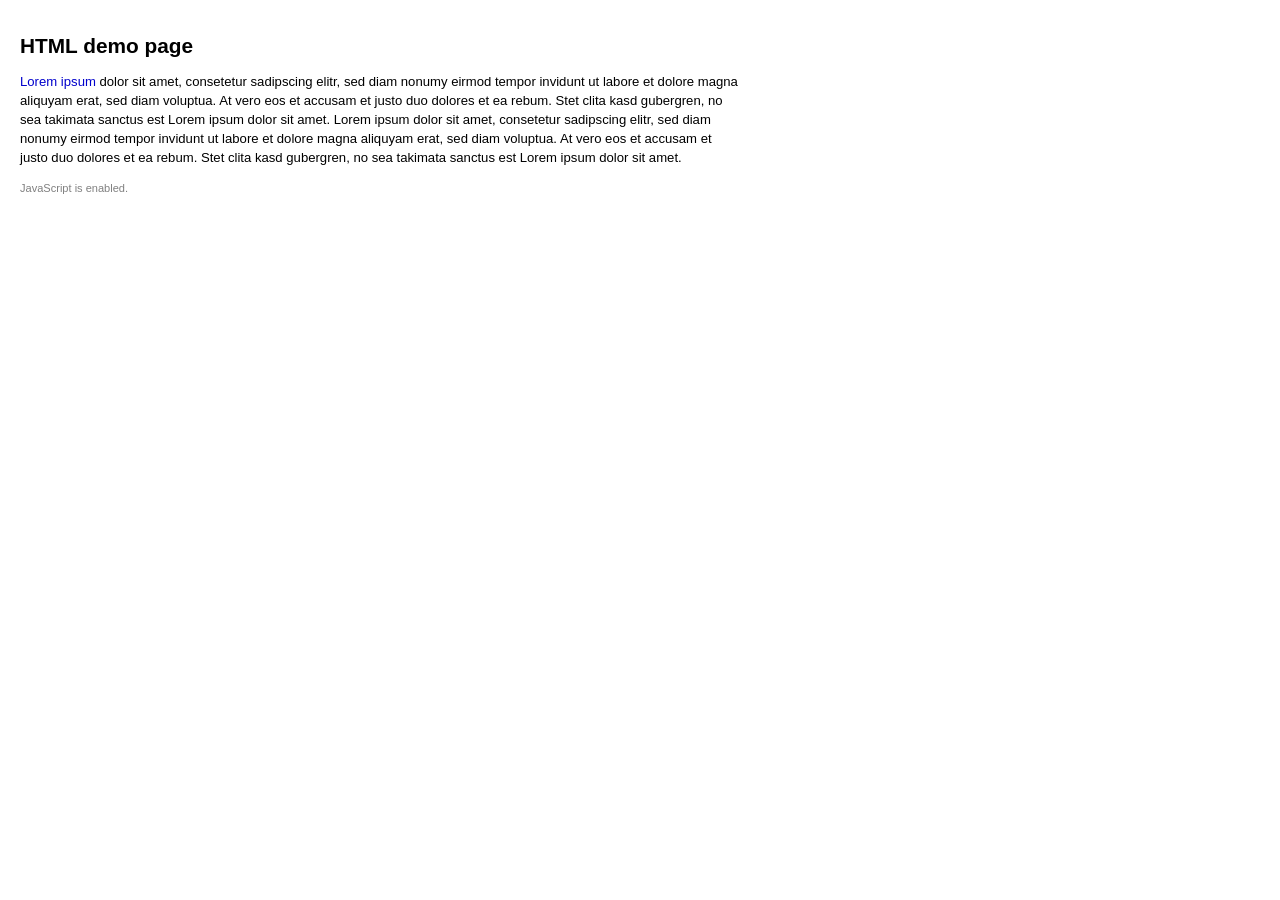
<file: app_phpsqlitecms/files/index.html>
<!DOCTYPE html>
<html lang="en">
<head>
<meta http-equiv="content-type" content="text/html; charset=utf-8">
<title>HTML demo page</title>
<style type="text/css">
<!--
body         { color:#000; background:#fff; margin:0; padding:20px; font-family:verdana, arial, sans-serif; font-size:100.1%; }
h1           { font-size:1.3em; }
p            { font-size:0.82em; line-height:1.45em; max-width:55em; }
#jstest      { font-size:0.69em; color:#808080; }
a:link       { color:#0000cc; text-decoration:none; }
a:visited    { color:#0000cc; text-decoration:none; }
a:hover      { color:#0000ff; text-decoration:underline; }
a:active     { color:#ff0000; text-decoration:none; }
-->
</style>
<script type="text/javascript">/* <![CDATA[ */
function jstest()
 {
  document.getElementById('jstest').innerHTML = 'JavaScript is enabled.';
 }
/* ]]> */</script>
</head>

<body onload="jstest()">

<h1>HTML demo page</h1>

<p><a href="../">Lorem ipsum</a> dolor sit amet, consetetur sadipscing elitr, sed diam nonumy eirmod tempor invidunt ut labore et dolore magna aliquyam erat, sed diam voluptua. At vero eos et accusam et justo duo dolores et ea rebum. Stet clita kasd gubergren, no sea takimata sanctus est Lorem ipsum dolor sit amet. Lorem ipsum dolor sit amet, consetetur sadipscing elitr, sed diam nonumy eirmod tempor invidunt ut labore et dolore magna aliquyam erat, sed diam voluptua. At vero eos et accusam et justo duo dolores et ea rebum. Stet clita kasd gubergren, no sea takimata sanctus est Lorem ipsum dolor sit amet.</p>

<p id="jstest">JavaScript is not enabled.</p>

</body>

</html>
</file>
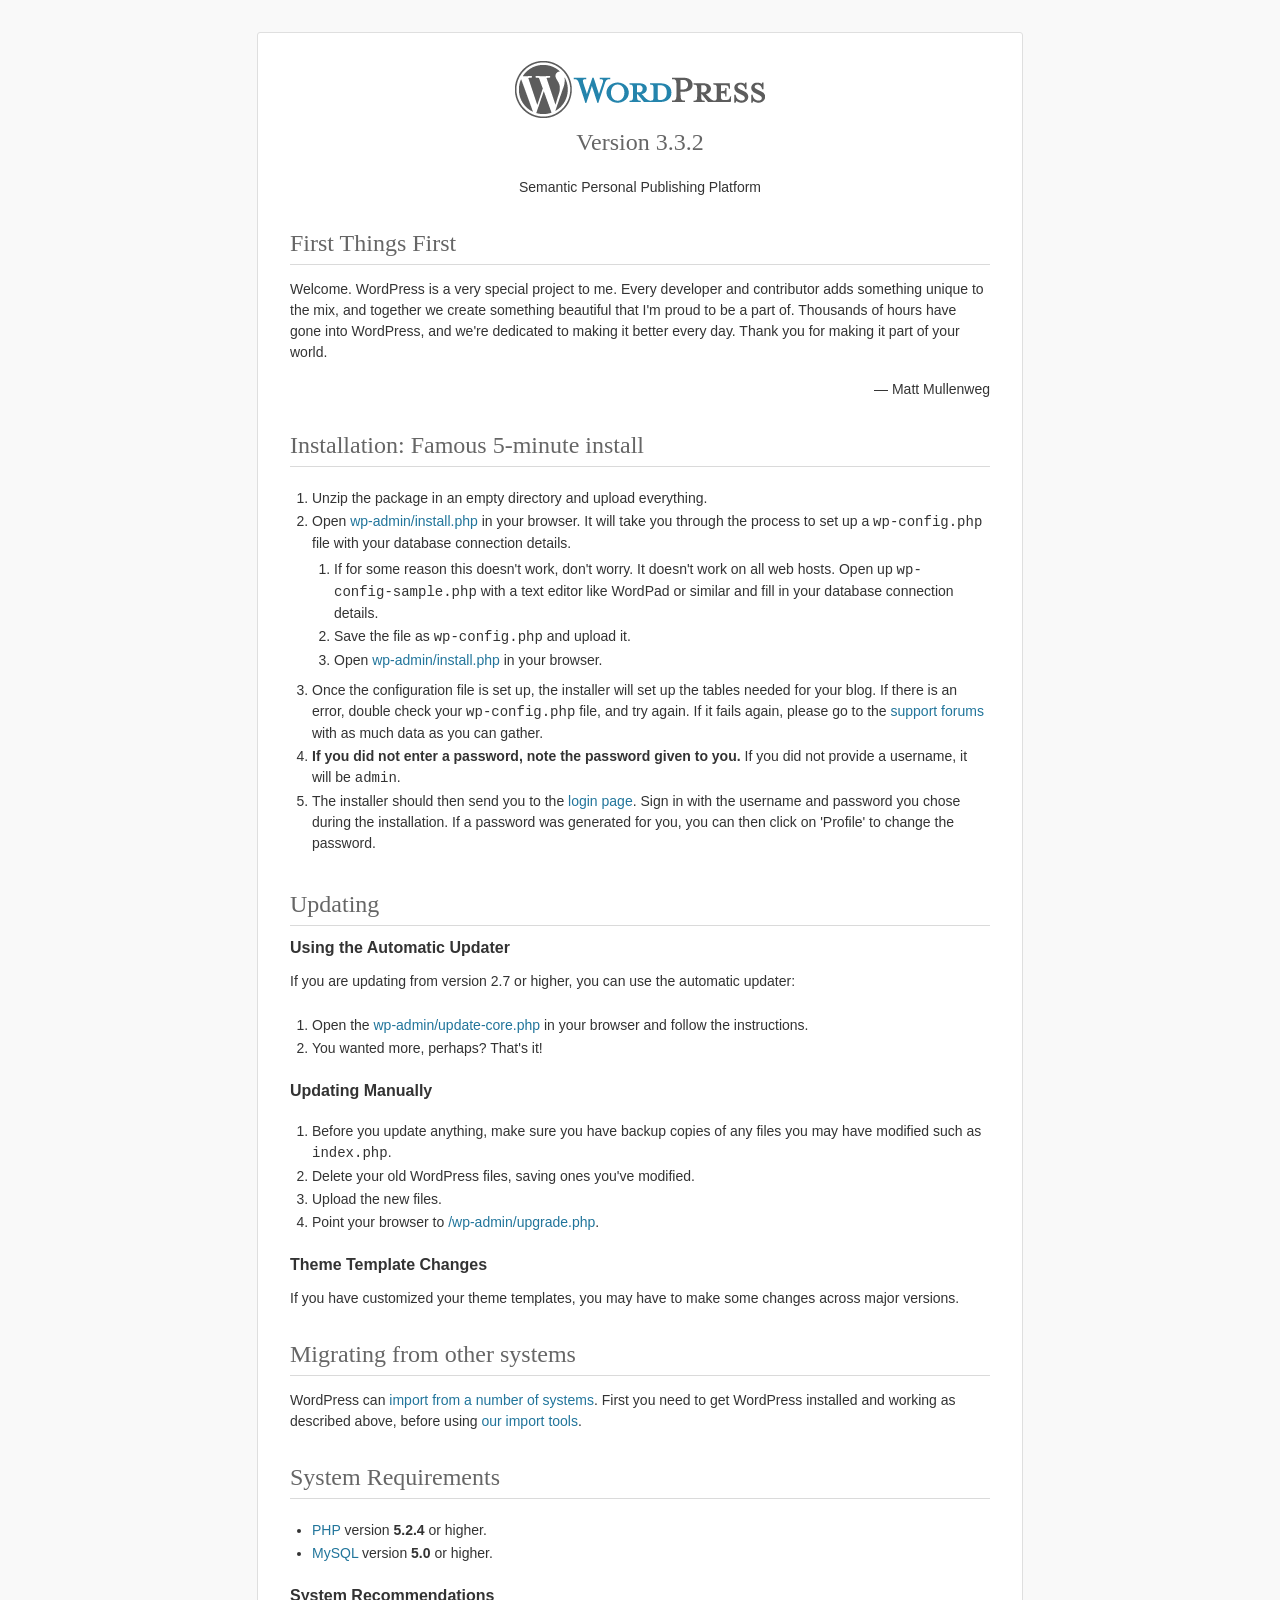
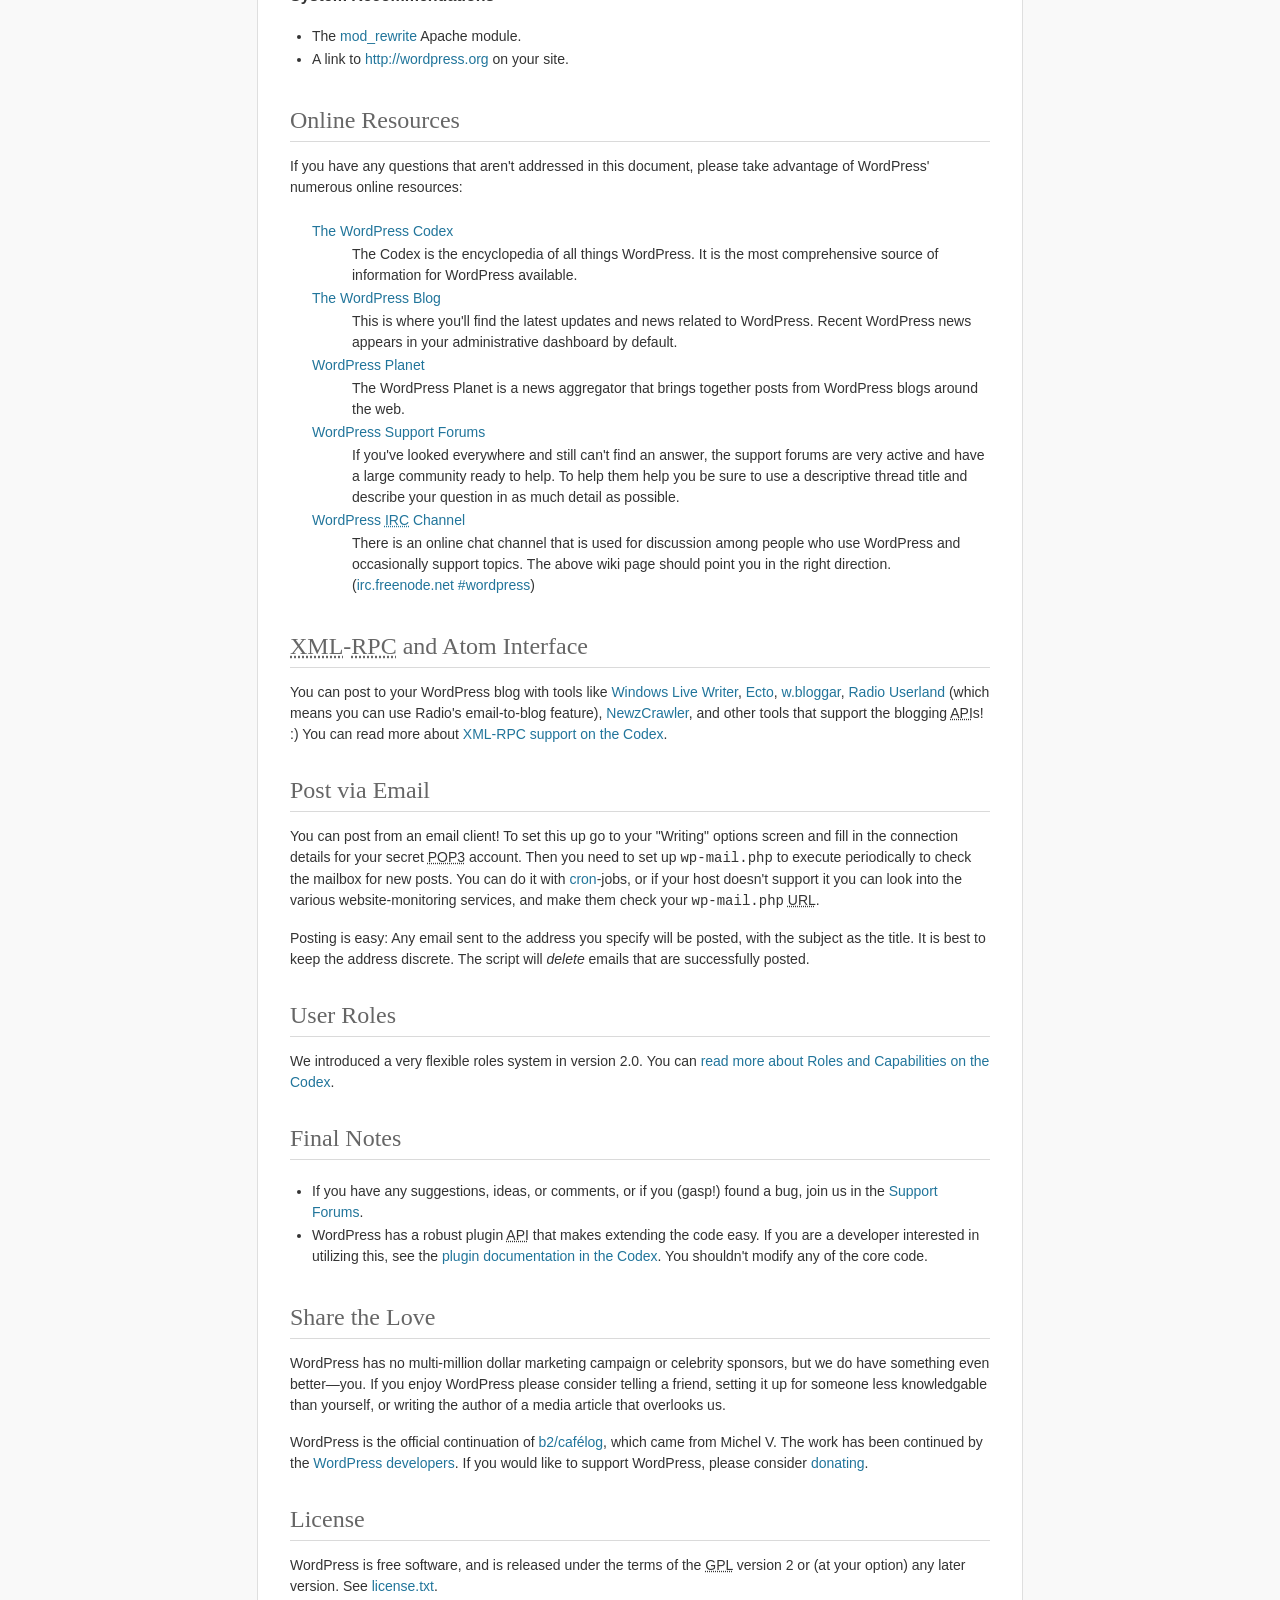
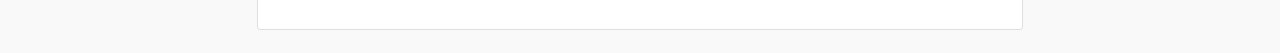
<file: app_wordpress/readme.html>
<!DOCTYPE html PUBLIC "-//W3C//DTD XHTML 1.0 Strict//EN" "http://www.w3.org/TR/xhtml1/DTD/xhtml1-strict.dtd">
<html xmlns="http://www.w3.org/1999/xhtml">
<head>
	<meta http-equiv="Content-Type" content="text/html; charset=utf-8" />
	<title>WordPress &#8250; ReadMe</title>
	<link rel="stylesheet" href="wp-admin/css/install.css?ver=20100228" type="text/css" />
</head>
<body>
<h1 id="logo">
	<a href="http://wordpress.org/"><img alt="WordPress" src="wp-admin/images/wordpress-logo.png" width="250" height="68" /></a>
	<br /> Version 3.3.2
</h1>
<p style="text-align: center">Semantic Personal Publishing Platform</p>

<h1>First Things First</h1>
<p>Welcome. WordPress is a very special project to me. Every developer and contributor adds something unique to the mix, and together we create something beautiful that I'm proud to be a part of. Thousands of hours have gone into WordPress, and we're dedicated to making it better every day. Thank you for making it part of your world.</p>
<p style="text-align: right">&#8212; Matt Mullenweg</p>

<h1>Installation: Famous 5-minute install</h1>
<ol>
	<li>Unzip the package in an empty directory and upload everything.</li>
	<li>Open <span class="file"><a href="wp-admin/install.php">wp-admin/install.php</a></span> in your browser. It will take you through the process to set up a <code>wp-config.php</code> file with your database connection details.
		<ol>
			<li>If for some reason this doesn't work, don't worry. It doesn't work on all web hosts. Open up <code>wp-config-sample.php</code> with a text editor like WordPad or similar and fill in your database connection details.</li>
			<li>Save the file as <code>wp-config.php</code> and upload it.</li>
			<li>Open <span class="file"><a href="wp-admin/install.php">wp-admin/install.php</a></span> in your browser.</li>
		</ol>
	</li>
	<li>Once the configuration file is set up, the installer will set up the tables needed for your blog. If there is an error, double check your <code>wp-config.php</code> file, and try again. If it fails again, please go to the <a href="http://wordpress.org/support/" title="WordPress support">support forums</a> with as much data as you can gather.</li>
	<li><strong>If you did not enter a password, note the password given to you.</strong> If you did not provide a username, it will be <code>admin</code>.</li>
	<li>The installer should then send you to the <a href="wp-login.php">login page</a>. Sign in with the username and password you chose during the installation. If a password was generated for you, you can then click on 'Profile' to change the password.</li>
</ol>

<h1>Updating</h1>
<h2>Using the Automatic Updater</h2>
<p>If you are updating from version 2.7 or higher, you can use the automatic updater:</p>
<ol>
	<li>Open the <span class="file"><a href="wp-admin/update-core.php">wp-admin/update-core.php</a></span> in your browser and follow the instructions.</li>
	<li>You wanted more, perhaps? That's it!</li>
</ol>

<h2>Updating Manually</h2>
<ol>
	<li>Before you update anything, make sure you have backup copies of any files you may have modified such as <code>index.php</code>.</li>
	<li>Delete your old WordPress files, saving ones you've modified.</li>
	<li>Upload the new files.</li>
	<li>Point your browser to <span class="file"><a href="wp-admin/upgrade.php">/wp-admin/upgrade.php</a>.</span></li>
</ol>

<h2>Theme Template Changes</h2>
<p>If you have customized your theme templates, you may have to make some changes across major versions.</p>

<h1>Migrating from other systems</h1>
<p>WordPress can <a href="http://codex.wordpress.org/Importing_Content">import from a number of systems</a>. First you need to get WordPress installed and working as described above, before using <a href="wp-admin/import.php" title="Import to WordPress">our import tools</a>.</p>

<h1>System Requirements</h1>
<ul>
	<li><a href="http://php.net/">PHP</a> version <strong>5.2.4</strong> or higher.</li>
	<li><a href="http://www.mysql.com/">MySQL</a> version <strong>5.0</strong> or higher.</li>
</ul>

<h2>System Recommendations</h2>
<ul>
	<li>The <a href="http://httpd.apache.org/docs/2.2/mod/mod_rewrite.html">mod_rewrite</a> Apache module.</li>
	<li>A link to <a href="http://wordpress.org/">http://wordpress.org</a> on your site.</li>
</ul>

<h1>Online Resources</h1>
<p>If you have any questions that aren't addressed in this document, please take advantage of WordPress' numerous online resources:</p>
<dl>
	<dt><a href="http://codex.wordpress.org/">The WordPress Codex</a></dt>
		<dd>The Codex is the encyclopedia of all things WordPress. It is the most comprehensive source of information for WordPress available.</dd>
	<dt><a href="http://wordpress.org/news/">The WordPress Blog</a></dt>
		<dd>This is where you'll find the latest updates and news related to WordPress. Recent WordPress news appears in your administrative dashboard by default.</dd>
	<dt><a href="http://planet.wordpress.org/">WordPress Planet</a></dt>
		<dd>The WordPress Planet is a news aggregator that brings together posts from WordPress blogs around the web.</dd>
	<dt><a href="http://wordpress.org/support/">WordPress Support Forums</a></dt>
		<dd>If you've looked everywhere and still can't find an answer, the support forums are very active and have a large community ready to help. To help them help you be sure to use a descriptive thread title and describe your question in as much detail as possible.</dd>
	<dt><a href="http://codex.wordpress.org/IRC">WordPress <abbr title="Internet Relay Chat">IRC</abbr> Channel</a></dt>
		<dd>There is an online chat channel that is used for discussion among people who use WordPress and occasionally support topics. The above wiki page should point you in the right direction. (<a href="irc://irc.freenode.net/wordpress">irc.freenode.net #wordpress</a>)</dd>
</dl>

<h1><abbr title="eXtensible Markup Language">XML</abbr>-<abbr title="Remote Procedure Call">RPC</abbr> and Atom Interface</h1>
<p>You can post to your WordPress blog with tools like <a href="http://download.live.com/writer">Windows Live Writer</a>, <a href="http://illuminex.com/ecto/">Ecto</a>, <a href="http://bloggar.com/">w.bloggar</a>, <a href="http://radio.userland.com/">Radio Userland</a> (which means you can use Radio's email-to-blog feature), <a href="http://www.newzcrawler.com/">NewzCrawler</a>, and other tools that support the blogging <abbr title="application programming interface">API</abbr>s! :) You can read more about <a href="http://codex.wordpress.org/XML-RPC_Support"><abbr>XML</abbr>-<abbr>RPC</abbr> support on the Codex</a>.</p>

<h1>Post via Email</h1>
<p>You can post from an email client! To set this up go to your &quot;Writing&quot; options screen and fill in the connection details for your secret <abbr title="Post Office Protocol version 3">POP3</abbr> account. Then you need to set up <code>wp-mail.php</code> to execute periodically to check the mailbox for new posts. You can do it with <a href="http://en.wikipedia.org/wiki/Cron">cron</a>-jobs, or if your host doesn't support it you can look into the various website-monitoring services, and make them check your <code>wp-mail.php</code> <abbr title="Uniform Resource Locator">URL</abbr>.</p>
<p>Posting is easy: Any email sent to the address you specify will be posted, with the subject as the title. It is best to keep the address discrete. The script will <em>delete</em> emails that are successfully posted.</p>

<h1>User Roles</h1>
<p>We introduced a very flexible roles system in version 2.0. You can <a href="http://codex.wordpress.org/Roles_and_Capabilities" title="WordPress roles and capabilities">read more about Roles and Capabilities on the Codex</a>.</p>

<h1>Final Notes</h1>
<ul>
	<li>If you have any suggestions, ideas, or comments, or if you (gasp!) found a bug, join us in the <a href="http://wordpress.org/support/">Support Forums</a>.</li>
	<li>WordPress has a robust plugin <abbr title="application programming interface">API</abbr> that makes extending the code easy. If you are a developer interested in utilizing this, see the <a href="http://codex.wordpress.org/Plugin_API" title="WordPress plugin API">plugin documentation in the Codex</a>. You shouldn't modify any of the core code.</li>
</ul>

<h1>Share the Love</h1>
<p>WordPress has no multi-million dollar marketing campaign or celebrity sponsors, but we do have something even better&#8212;you. If you enjoy WordPress please consider telling a friend, setting it up for someone less knowledgable than yourself, or writing the author of a media article that overlooks us.</p>

<p>WordPress is the official continuation of <a href="http://cafelog.com/">b2/caf&#233;log</a>, which came from Michel V. The work has been continued by the <a href="http://wordpress.org/about/">WordPress developers</a>. If you would like to support WordPress, please consider <a href="http://wordpress.org/donate/" title="Donate to WordPress">donating</a>.</p>

<h1>License</h1>
<p>WordPress is free software, and is released under the terms of the <abbr title="GNU General Public License">GPL</abbr> version 2 or (at your option) any later version. See <a href="license.txt">license.txt</a>.</p>


</body>
</html>
</file>
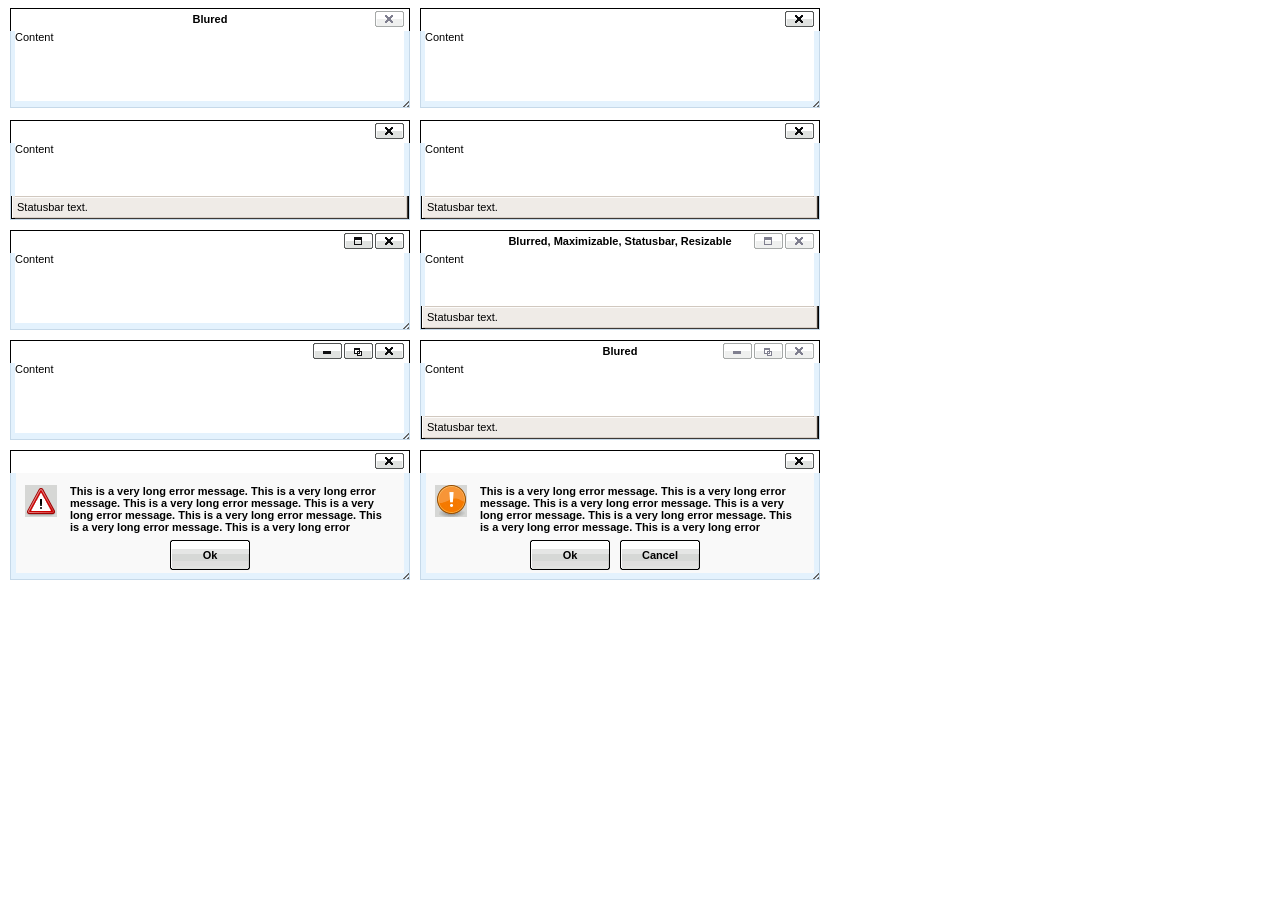
<file: app_wordpress/wp-includes/js/tinymce/plugins/inlinepopups/template.htm>
<!-- <!DOCTYPE html PUBLIC "-//W3C//DTD XHTML 1.0 Strict//EN" "http://www.w3.org/TR/xhtml1/DTD/xhtml1-strict.dtd"> -->
<html xmlns="http://www.w3.org/1999/xhtml">
<head>
<title>Template for dialogs</title>
<link rel="stylesheet" type="text/css" href="skins/clearlooks2/window.css?ver=345-20110908" />
</head>
<body>

<div class="mceEditor">
	<div class="clearlooks2" style="width:400px; height:100px; left:10px;">
		<div class="mceWrapper">
			<div class="mceTop">
				<div class="mceLeft"></div>
				<div class="mceCenter"></div>
				<div class="mceRight"></div>
				<span>Blured</span>
			</div>

			<div class="mceMiddle">
				<div class="mceLeft"></div>
				<span>Content</span>
				<div class="mceRight"></div>
			</div>

			<div class="mceBottom">
				<div class="mceLeft"></div>
				<div class="mceCenter"></div>
				<div class="mceRight"></div>
				<span>Statusbar text.</span>
			</div>

			<a class="mceMove" href="#"></a>
			<a class="mceMin" href="#"></a>
			<a class="mceMax" href="#"></a>
			<a class="mceMed" href="#"></a>
			<a class="mceClose" href="#"></a>
			<a class="mceResize mceResizeN" href="#"></a>
			<a class="mceResize mceResizeS" href="#"></a>
			<a class="mceResize mceResizeW" href="#"></a>
			<a class="mceResize mceResizeE" href="#"></a>
			<a class="mceResize mceResizeNW" href="#"></a>
			<a class="mceResize mceResizeNE" href="#"></a>
			<a class="mceResize mceResizeSW" href="#"></a>
			<a class="mceResize mceResizeSE" href="#"></a>
		</div>
	</div>

	<div class="clearlooks2" style="width:400px; height:100px; left:420px;">
		<div class="mceWrapper mceMovable mceFocus">
			<div class="mceTop">
				<div class="mceLeft"></div>
				<div class="mceCenter"></div>
				<div class="mceRight"></div>
				<span>Focused</span>
			</div>

			<div class="mceMiddle">
				<div class="mceLeft"></div>
				<span>Content</span>
				<div class="mceRight"></div>
			</div>

			<div class="mceBottom">
				<div class="mceLeft"></div>
				<div class="mceCenter"></div>
				<div class="mceRight"></div>
				<span>Statusbar text.</span>
			</div>

			<a class="mceMove" href="#"></a>
			<a class="mceMin" href="#"></a>
			<a class="mceMax" href="#"></a>
			<a class="mceMed" href="#"></a>
			<a class="mceClose" href="#"></a>
			<a class="mceResize mceResizeN" href="#"></a>
			<a class="mceResize mceResizeS" href="#"></a>
			<a class="mceResize mceResizeW" href="#"></a>
			<a class="mceResize mceResizeE" href="#"></a>
			<a class="mceResize mceResizeNW" href="#"></a>
			<a class="mceResize mceResizeNE" href="#"></a>
			<a class="mceResize mceResizeSW" href="#"></a>
			<a class="mceResize mceResizeSE" href="#"></a>
		</div>
	</div>

	<div class="clearlooks2" style="width:400px; height:100px; left:10px; top:120px;">
		<div class="mceWrapper mceMovable mceFocus mceStatusbar">
			<div class="mceTop">
				<div class="mceLeft"></div>
				<div class="mceCenter"></div>
				<div class="mceRight"></div>
				<span>Statusbar</span>
			</div>

			<div class="mceMiddle">
				<div class="mceLeft"></div>
				<span>Content</span>
				<div class="mceRight"></div>
			</div>

			<div class="mceBottom">
				<div class="mceLeft"></div>
				<div class="mceCenter"></div>
				<div class="mceRight"></div>
				<span>Statusbar text.</span>
			</div>

			<a class="mceMove" href="#"></a>
			<a class="mceMin" href="#"></a>
			<a class="mceMax" href="#"></a>
			<a class="mceMed" href="#"></a>
			<a class="mceClose" href="#"></a>
			<a class="mceResize mceResizeN" href="#"></a>
			<a class="mceResize mceResizeS" href="#"></a>
			<a class="mceResize mceResizeW" href="#"></a>
			<a class="mceResize mceResizeE" href="#"></a>
			<a class="mceResize mceResizeNW" href="#"></a>
			<a class="mceResize mceResizeNE" href="#"></a>
			<a class="mceResize mceResizeSW" href="#"></a>
			<a class="mceResize mceResizeSE" href="#"></a>
		</div>
	</div>

	<div class="clearlooks2" style="width:400px; height:100px; left:420px; top:120px;">
		<div class="mceWrapper mceMovable mceFocus mceStatusbar mceResizable">
			<div class="mceTop">
				<div class="mceLeft"></div>
				<div class="mceCenter"></div>
				<div class="mceRight"></div>
				<span>Statusbar, Resizable</span>
			</div>

			<div class="mceMiddle">
				<div class="mceLeft"></div>
				<span>Content</span>
				<div class="mceRight"></div>
			</div>

			<div class="mceBottom">
				<div class="mceLeft"></div>
				<div class="mceCenter"></div>
				<div class="mceRight"></div>
				<span>Statusbar text.</span>
			</div>

			<a class="mceMove" href="#"></a>
			<a class="mceMin" href="#"></a>
			<a class="mceMax" href="#"></a>
			<a class="mceMed" href="#"></a>
			<a class="mceClose" href="#"></a>
			<a class="mceResize mceResizeN" href="#"></a>
			<a class="mceResize mceResizeS" href="#"></a>
			<a class="mceResize mceResizeW" href="#"></a>
			<a class="mceResize mceResizeE" href="#"></a>
			<a class="mceResize mceResizeNW" href="#"></a>
			<a class="mceResize mceResizeNE" href="#"></a>
			<a class="mceResize mceResizeSW" href="#"></a>
			<a class="mceResize mceResizeSE" href="#"></a>
		</div>
	</div>

	<div class="clearlooks2" style="width:400px; height:100px; left:10px; top:230px;">
		<div class="mceWrapper mceMovable mceFocus mceResizable mceMaximizable">
			<div class="mceTop">
				<div class="mceLeft"></div>
				<div class="mceCenter"></div>
				<div class="mceRight"></div>
				<span>Resizable, Maximizable</span>
			</div>

			<div class="mceMiddle">
				<div class="mceLeft"></div>
				<span>Content</span>
				<div class="mceRight"></div>
			</div>

			<div class="mceBottom">
				<div class="mceLeft"></div>
				<div class="mceCenter"></div>
				<div class="mceRight"></div>
				<span>Statusbar text.</span>
			</div>

			<a class="mceMove" href="#"></a>
			<a class="mceMin" href="#"></a>
			<a class="mceMax" href="#"></a>
			<a class="mceMed" href="#"></a>
			<a class="mceClose" href="#"></a>
			<a class="mceResize mceResizeN" href="#"></a>
			<a class="mceResize mceResizeS" href="#"></a>
			<a class="mceResize mceResizeW" href="#"></a>
			<a class="mceResize mceResizeE" href="#"></a>
			<a class="mceResize mceResizeNW" href="#"></a>
			<a class="mceResize mceResizeNE" href="#"></a>
			<a class="mceResize mceResizeSW" href="#"></a>
			<a class="mceResize mceResizeSE" href="#"></a>
		</div>
	</div>

	<div class="clearlooks2" style="width:400px; height:100px; left:420px; top:230px;">
		<div class="mceWrapper mceMovable mceStatusbar mceResizable mceMaximizable">
			<div class="mceTop">
				<div class="mceLeft"></div>
				<div class="mceCenter"></div>
				<div class="mceRight"></div>
				<span>Blurred, Maximizable, Statusbar, Resizable</span>
			</div>

			<div class="mceMiddle">
				<div class="mceLeft"></div>
				<span>Content</span>
				<div class="mceRight"></div>
			</div>

			<div class="mceBottom">
				<div class="mceLeft"></div>
				<div class="mceCenter"></div>
				<div class="mceRight"></div>
				<span>Statusbar text.</span>
			</div>

			<a class="mceMove" href="#"></a>
			<a class="mceMin" href="#"></a>
			<a class="mceMax" href="#"></a>
			<a class="mceMed" href="#"></a>
			<a class="mceClose" href="#"></a>
			<a class="mceResize mceResizeN" href="#"></a>
			<a class="mceResize mceResizeS" href="#"></a>
			<a class="mceResize mceResizeW" href="#"></a>
			<a class="mceResize mceResizeE" href="#"></a>
			<a class="mceResize mceResizeNW" href="#"></a>
			<a class="mceResize mceResizeNE" href="#"></a>
			<a class="mceResize mceResizeSW" href="#"></a>
			<a class="mceResize mceResizeSE" href="#"></a>
		</div>
	</div>

	<div class="clearlooks2" style="width:400px; height:100px; left:10px; top:340px;">
		<div class="mceWrapper mceMovable mceFocus mceResizable mceMaximized mceMinimizable mceMaximizable">
			<div class="mceTop">
				<div class="mceLeft"></div>
				<div class="mceCenter"></div>
				<div class="mceRight"></div>
				<span>Maximized, Maximizable, Minimizable</span>
			</div>

			<div class="mceMiddle">
				<div class="mceLeft"></div>
				<span>Content</span>
				<div class="mceRight"></div>
			</div>

			<div class="mceBottom">
				<div class="mceLeft"></div>
				<div class="mceCenter"></div>
				<div class="mceRight"></div>
				<span>Statusbar text.</span>
			</div>

			<a class="mceMove" href="#"></a>
			<a class="mceMin" href="#"></a>
			<a class="mceMax" href="#"></a>
			<a class="mceMed" href="#"></a>
			<a class="mceClose" href="#"></a>
			<a class="mceResize mceResizeN" href="#"></a>
			<a class="mceResize mceResizeS" href="#"></a>
			<a class="mceResize mceResizeW" href="#"></a>
			<a class="mceResize mceResizeE" href="#"></a>
			<a class="mceResize mceResizeNW" href="#"></a>
			<a class="mceResize mceResizeNE" href="#"></a>
			<a class="mceResize mceResizeSW" href="#"></a>
			<a class="mceResize mceResizeSE" href="#"></a>
		</div>
	</div>

	<div class="clearlooks2" style="width:400px; height:100px; left:420px; top:340px;">
		<div class="mceWrapper mceMovable mceStatusbar mceResizable mceMaximized mceMinimizable mceMaximizable">
			<div class="mceTop">
				<div class="mceLeft"></div>
				<div class="mceCenter"></div>
				<div class="mceRight"></div>
				<span>Blured</span>
			</div>

			<div class="mceMiddle">
				<div class="mceLeft"></div>
				<span>Content</span>
				<div class="mceRight"></div>
			</div>

			<div class="mceBottom">
				<div class="mceLeft"></div>
				<div class="mceCenter"></div>
				<div class="mceRight"></div>
				<span>Statusbar text.</span>
			</div>

			<a class="mceMove" href="#"></a>
			<a class="mceMin" href="#"></a>
			<a class="mceMax" href="#"></a>
			<a class="mceMed" href="#"></a>
			<a class="mceClose" href="#"></a>
			<a class="mceResize mceResizeN" href="#"></a>
			<a class="mceResize mceResizeS" href="#"></a>
			<a class="mceResize mceResizeW" href="#"></a>
			<a class="mceResize mceResizeE" href="#"></a>
			<a class="mceResize mceResizeNW" href="#"></a>
			<a class="mceResize mceResizeNE" href="#"></a>
			<a class="mceResize mceResizeSW" href="#"></a>
			<a class="mceResize mceResizeSE" href="#"></a>
		</div>
	</div>

	<div class="clearlooks2" style="width:400px; height:130px; left:10px; top:450px;">
		<div class="mceWrapper mceMovable mceFocus mceModal mceAlert">
			<div class="mceTop">
				<div class="mceLeft"></div>
				<div class="mceCenter"></div>
				<div class="mceRight"></div>
				<span>Alert</span>
			</div>

			<div class="mceMiddle">
				<div class="mceLeft"></div>
				<span>
					This is a very long error message. This is a very long error message.
					This is a very long error message. This is a very long error message.
					This is a very long error message. This is a very long error message.
					This is a very long error message. This is a very long error message.
					This is a very long error message. This is a very long error message.
					This is a very long error message. This is a very long error message.
				</span>
				<div class="mceRight"></div>
				<div class="mceIcon"></div>
			</div>

			<div class="mceBottom">
				<div class="mceLeft"></div>
				<div class="mceCenter"></div>
				<div class="mceRight"></div>
			</div>

			<a class="mceMove" href="#"></a>
			<a class="mceButton mceOk" href="#">Ok</a>
			<a class="mceClose" href="#"></a>
		</div>
	</div>

	<div class="clearlooks2" style="width:400px; height:130px; left:420px; top:450px;">
		<div class="mceWrapper mceMovable mceFocus mceModal mceConfirm">
			<div class="mceTop">
				<div class="mceLeft"></div>
				<div class="mceCenter"></div>
				<div class="mceRight"></div>
				<span>Confirm</span>
			</div>

			<div class="mceMiddle">
				<div class="mceLeft"></div>
				<span>
					This is a very long error message. This is a very long error message.
					This is a very long error message. This is a very long error message.
					This is a very long error message. This is a very long error message.
					This is a very long error message. This is a very long error message.
					This is a very long error message. This is a very long error message.
					This is a very long error message. This is a very long error message.
					</span>
				<div class="mceRight"></div>
				<div class="mceIcon"></div>
			</div>

			<div class="mceBottom">
				<div class="mceLeft"></div>
				<div class="mceCenter"></div>
				<div class="mceRight"></div>
			</div>

			<a class="mceMove" href="#"></a>
			<a class="mceButton mceOk" href="#">Ok</a>
			<a class="mceButton mceCancel" href="#">Cancel</a>
			<a class="mceClose" href="#"></a>
		</div>
	</div>
</div>

</body>
</html>
</file>
<file: app_wordpress/wp-admin/css/install.css>
html{background:#f9f9f9;}body{background:#fff;color:#333;font-family:sans-serif;margin:2em auto;padding:1em 2em;-webkit-border-radius:3px;border-radius:3px;border:1px solid #dfdfdf;max-width:700px;}a{color:#21759B;text-decoration:none;}a:hover{color:#D54E21;}h1{border-bottom:1px solid #dadada;clear:both;color:#666;font:24px Georgia,"Times New Roman",Times,serif;margin:30px 0 0 0;padding:0;padding-bottom:7px;}h2{font-size:16px;}p,li,dd,dt{padding-bottom:2px;font-size:14px;line-height:1.5;}code,.code{font-size:14px;}ul,ol,dl{padding:5px 5px 5px 22px;}a img{border:0;}abbr{border:0;font-variant:normal;}#logo{margin:6px 0 14px 0;border-bottom:none;text-align:center;}.step{margin:20px 0 15px;}.step,th{text-align:left;padding:0;}.submit input,.button,.button-secondary{font-family:sans-serif;text-decoration:none;font-size:14px!important;line-height:16px;padding:6px 12px;cursor:pointer;border:1px solid #bbb;color:#464646;-webkit-border-radius:15px;border-radius:15px;-moz-box-sizing:content-box;-webkit-box-sizing:content-box;box-sizing:content-box;}.button:hover,.button-secondary:hover,.submit input:hover{color:#000;border-color:#666;}.button,.submit input,.button-secondary{background:#f2f2f2 url(../images/white-grad.png) repeat-x scroll left top;}.button:active,.submit input:active,.button-secondary:active{background:#eee url(../images/white-grad-active.png) repeat-x scroll left top;}textarea{border:1px solid #dfdfdf;-webkit-border-radius:3px;border-radius:3px;font-family:sans-serif;width:695px;}.form-table{border-collapse:collapse;margin-top:1em;width:100%;}.form-table td{margin-bottom:9px;padding:10px 20px 10px 0;border-bottom:8px solid #fff;font-size:14px;vertical-align:top;}.form-table th{font-size:14px;text-align:left;padding:16px 20px 10px 0;border-bottom:8px solid #fff;width:140px;vertical-align:top;}.form-table code{line-height:18px;font-size:14px;}.form-table p{margin:4px 0 0 0;font-size:11px;}.form-table input{line-height:20px;font-size:15px;padding:2px;border:1px #DFDFDF solid;-webkit-border-radius:3px;border-radius:3px;font-family:sans-serif;}.form-table input[type=text],.form-table input[type=password]{width:206px;}.form-table th p{font-weight:normal;}.form-table.install-success td{vertical-align:middle;padding:16px 20px 10px 0;}.form-table.install-success td p{margin:0;font-size:14px;}.form-table.install-success td code{margin:0;font-size:18px;}#error-page{margin-top:50px;}#error-page p{font-size:14px;line-height:18px;margin:25px 0 20px;}#error-page code,.code{font-family:Consolas,Monaco,monospace;}#pass-strength-result{background-color:#eee;border-color:#ddd!important;border-style:solid;border-width:1px;margin:5px 5px 5px 0;padding:5px;text-align:center;width:200px;display:none;}#pass-strength-result.bad{background-color:#ffb78c;border-color:#ff853c!important;}#pass-strength-result.good{background-color:#ffec8b;border-color:#fc0!important;}#pass-strength-result.short{background-color:#ffa0a0;border-color:#f04040!important;}#pass-strength-result.strong{background-color:#c3ff88;border-color:#8dff1c!important;}.message{border:1px solid #e6db55;padding:.3em .6em;margin:5px 0 15px;background-color:#ffffe0;}body.rtl{font-family:Tahoma,arial;}.rtl h1{font-family:arial;margin:5px -4px 0 0;}.rtl ul,.rtl ol{padding:5px 22px 5px 5px;}.rtl .step,.rtl th,.rtl .form-table th{text-align:right;}.rtl .submit input,.rtl .button,.rtl .button-secondary{margin-right:0;}.rtl #user_login,.rtl #admin_email,.rtl #pass1,.rtl #pass2{direction:ltr;}
</file>
<file: app_wordpress/wp-includes/js/tinymce/plugins/inlinepopups/skins/clearlooks2/window.css>
/* Clearlooks 2 */

/* Reset */
.clearlooks2, .clearlooks2 div, .clearlooks2 span, .clearlooks2 a {vertical-align:baseline; text-align:left; position:absolute; border:0; padding:0; margin:0; background:transparent; font-family:Arial,Verdana; font-size:11px; color:#000; text-decoration:none; font-weight:normal; width:auto; height:auto; overflow:hidden; display:block}

/* General */
.clearlooks2 {position:absolute; direction:ltr}
.clearlooks2 .mceWrapper {position:static}
.mceEventBlocker {position:fixed; left:0; top:0; background:url(img/horizontal.gif) no-repeat 0 -75px; width:100%; height:100%}
.clearlooks2 .mcePlaceHolder {border:1px solid #000; background:#888; top:0; left:0; opacity:0.5; -ms-filter:'alpha(opacity=50)'; filter:alpha(opacity=50)}
.clearlooks2_modalBlocker {position:fixed; left:0; top:0; width:100%; height:100%; background:#FFF; opacity:0.6; -ms-filter:'alpha(opacity=60)'; filter:alpha(opacity=60); display:none}

/* Top */
.clearlooks2 .mceTop, 
.clearlooks2 .mceTop div {
	top:0; 
	width:100%; 
	height:23px
}
.clearlooks2 .mceTop .mceLeft {
	width:55%; 
	background-image: none;
	border-style: solid none none solid;
	border-width: 1px;
}
.clearlooks2 .mceTop .mceCenter {
}
.clearlooks2 .mceTop .mceRight {
	right:0; 
	width:55%; 
	height:23px; 
	background-image: none;
	border-style: solid solid none none;
	border-width: 1px;
}
.clearlooks2 .mceTop span {
	width:100%;
	font: 12px/20px bold "Lucida Grande","Lucida Sans Unicode",Tahoma,Verdana,sans-serif;
	text-align:center; 
	vertical-align:middle; 
	line-height:23px; 
	font-weight:bold;
}
.clearlooks2 .mceFocus .mceTop .mceLeft {
	background-image: none;
	border-style: solid none none solid;
	border-width: 1px;
}
.clearlooks2 .mceFocus .mceTop .mceCenter {
}
.clearlooks2 .mceFocus .mceTop .mceRight {
	background-image: none;
	border-style: solid solid none none;
	border-width: 1px;
}
.clearlooks2 .mceFocus .mceTop span {
color:#FFF
}

/* Middle */
.clearlooks2 .mceMiddle, .clearlooks2 .mceMiddle div {top:0}
.clearlooks2 .mceMiddle {width:100%; height:100%; clip:rect(23px auto auto auto)}
.clearlooks2 .mceMiddle .mceLeft {left:0; width:5px; height:100%; background:#E4F2FD;border-left:1px solid #c6d9e9}
.clearlooks2 .mceMiddle span {top:23px; left:5px; width:100%; height:100%; background:#FFF}
.clearlooks2 .mceMiddle .mceRight {right:0; width:5px; height:100%; background:#E4F2FD;border-right:1px solid #c6d9e9}

/* Bottom */
.clearlooks2 .mceBottom, .clearlooks2 .mceBottom div {height:6px}
.clearlooks2 .mceBottom {left:0; bottom:0; width:100%;background:#E4F2FD;border-bottom:1px solid #c6d9e9}
.clearlooks2 .mceBottom div {top:0}
.clearlooks2 .mceBottom .mceLeft {left:0; width:5px; background:#E4F2FD  ;border-left:1px solid #c6d9e9}
.clearlooks2 .mceBottom .mceCenter {left:5px; width:100%}
.clearlooks2 .mceBottom .mceRight {right:0; width:6px; background:#E4F2FD url(img/drag.gif) no-repeat;border-right:1px solid #c6d9e9}
.clearlooks2 .mceBottom span {display:none}
.clearlooks2 .mceStatusbar .mceBottom, .clearlooks2 .mceStatusbar .mceBottom div {height:23px}
.clearlooks2 .mceStatusbar .mceBottom .mceLeft {background:url(img/corners.gif) -29px 0}
.clearlooks2 .mceStatusbar .mceBottom .mceCenter {background:url(img/horizontal.gif) 0 -52px}
.clearlooks2 .mceStatusbar .mceBottom .mceRight {background:url(img/corners.gif) -24px 0}
.clearlooks2 .mceStatusbar .mceBottom span {display:block; left:7px; font-family:Arial, Verdana; font-size:11px; line-height:23px}

/* Actions */
.clearlooks2 a {width:29px; height:16px; top:3px;}
.clearlooks2 .mceClose {right:6px; background:url(img/buttons.gif) -87px 0}
.clearlooks2 .mceMin {display:none; right:68px; background:url(img/buttons.gif) 0 0}
.clearlooks2 .mceMed {display:none; right:37px; background:url(img/buttons.gif) -29px 0}
.clearlooks2 .mceMax {display:none; right:37px; background:url(img/buttons.gif) -58px 0}
.clearlooks2 .mceMove {display:none;width:100%;cursor:move;background:url(img/corners.gif) no-repeat -100px -100px}
.clearlooks2 .mceMovable .mceMove {display:block}
.clearlooks2 .mceFocus .mceClose {right:6px; background:url(img/buttons.gif) -87px -16px}
.clearlooks2 .mceFocus .mceMin {right:68px; background:url(img/buttons.gif) 0 -16px}
.clearlooks2 .mceFocus .mceMed {right:37px; background:url(img/buttons.gif) -29px -16px}
.clearlooks2 .mceFocus .mceMax {right:37px; background:url(img/buttons.gif) -58px -16px}
.clearlooks2 .mceFocus .mceClose:hover {right:6px; background:url(img/buttons.gif) -87px -32px}
.clearlooks2 .mceFocus .mceClose:hover {right:6px; background:url(img/buttons.gif) -87px -32px}
.clearlooks2 .mceFocus .mceMin:hover {right:68px; background:url(img/buttons.gif) 0 -32px}
.clearlooks2 .mceFocus .mceMed:hover {right:37px; background:url(img/buttons.gif) -29px -32px}
.clearlooks2 .mceFocus .mceMax:hover {right:37px; background:url(img/buttons.gif) -58px -32px}

/* Resize */
.clearlooks2 .mceResize {top:auto; left:auto; display:none; width:5px; height:5px; background:url(img/horizontal.gif) no-repeat 0 -75px}
.clearlooks2 .mceResizable .mceResize {display:block}
.clearlooks2 .mceResizable .mceMin, .clearlooks2 .mceMax {display:none}
.clearlooks2 .mceMinimizable .mceMin {display:block}
.clearlooks2 .mceMaximizable .mceMax {display:block}
.clearlooks2 .mceMaximized .mceMed {display:block}
.clearlooks2 .mceMaximized .mceMax {display:none}
.clearlooks2 a.mceResizeN {top:0; left:0; width:100%; cursor:n-resize}
.clearlooks2 a.mceResizeNW {top:0; left:0; cursor:nw-resize}
.clearlooks2 a.mceResizeNE {top:0; right:0; cursor:ne-resize}
.clearlooks2 a.mceResizeW {top:0; left:0; height:100%; cursor:w-resize;}
.clearlooks2 a.mceResizeE {top:0; right:0; height:100%; cursor:e-resize}
.clearlooks2 a.mceResizeS {bottom:0; left:0; width:100%; cursor:s-resize}
.clearlooks2 a.mceResizeSW {bottom:0; left:0; cursor:sw-resize}
.clearlooks2 a.mceResizeSE {bottom:0; right:0; cursor:se-resize}

/* Alert/Confirm */
.clearlooks2 .mceButton {font-weight:bold; bottom:10px; width:80px; height:30px; background:url(img/button.gif); line-height:30px; vertical-align:middle; text-align:center; outline:0}
.clearlooks2 .mceMiddle .mceIcon {left:15px; top:35px; width:32px; height:32px}
.clearlooks2 .mceAlert .mceMiddle span, .clearlooks2 .mceConfirm .mceMiddle span {background:transparent;left:60px; top:35px; width:320px; height:50px; font-weight:bold; overflow:auto; white-space:normal}
.clearlooks2 a:hover {font-weight:bold;}
.clearlooks2 .mceAlert .mceMiddle, .clearlooks2 .mceConfirm .mceMiddle {background:#F9F9F9}
.clearlooks2 .mceAlert .mceOk {left:50%; top:auto; margin-left: -40px}
.clearlooks2 .mceAlert .mceIcon {background:url(img/alert.gif)}
.clearlooks2 .mceConfirm .mceOk {left:50%; top:auto; margin-left: -90px}
.clearlooks2 .mceConfirm .mceCancel {left:50%; top:auto}
.clearlooks2 .mceConfirm .mceIcon {background:url(img/confirm.gif)}
</file>
